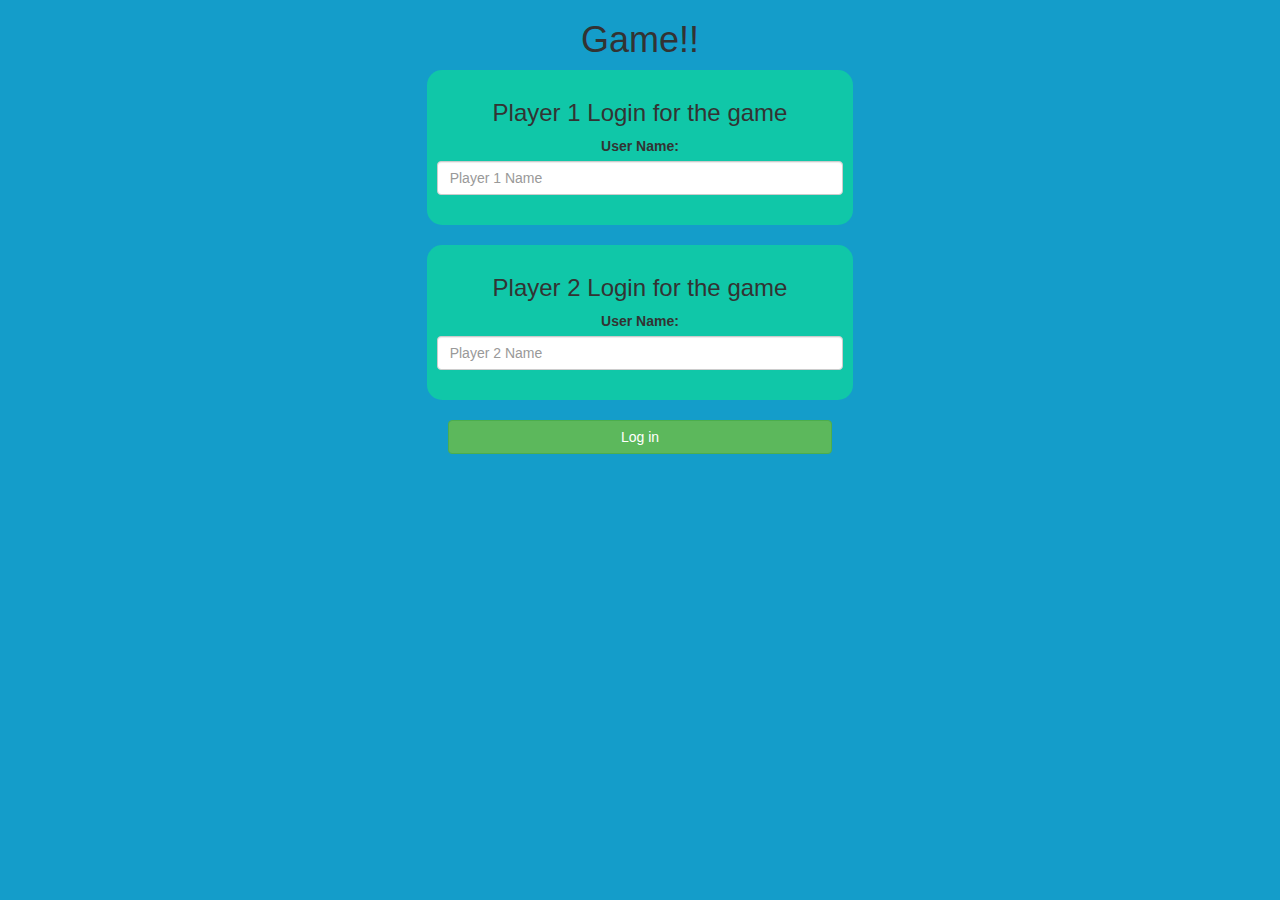
<file: index.html>
<!DOCTYPE html>
<html>

<head>
	<title>Guess The Word</title>

	<meta name="viewport" content="width=device-width, initial-scale=1">
	<link rel="stylesheet" href="https://maxcdn.bootstrapcdn.com/bootstrap/3.4.0/css/bootstrap.min.css">
	<script src="https://ajax.googleapis.com/ajax/libs/jquery/3.4.1/jquery.min.js"></script>
	<script src="https://maxcdn.bootstrapcdn.com/bootstrap/3.4.0/js/bootstrap.min.js"></script>

	<link rel="stylesheet" type="text/css" href="game.css">

	<script src="activity2.js"></script>
</head>

<body>
	<center>
		<h1>Game!!</h1>
		<div class="col-lg-4 col-sm-8 col-xs-11 login_div1">
			<h3>Player 1 Login for the game</h3>
			<label>User Name:</label>
			<input type="text" id="player1_name_input" class="form-control" placeholder="Player 1 Name">
			<br>
		</div>
		<br>
		<div class="col-lg-4 col-sm-8 col-xs-11 login_div2">
			<h3>Player 2 Login for the game</h3>
			<label>User Name:</label>
			<input type="text" id="player2_name_input" class="form-control" placeholder="Player 2 Name">
			<br>
		</div>
        <br>
		<button style="width:30%" class="btn btn-success" onclick ="addUser()">Log in</button></center>

</body>

</html>
</file>
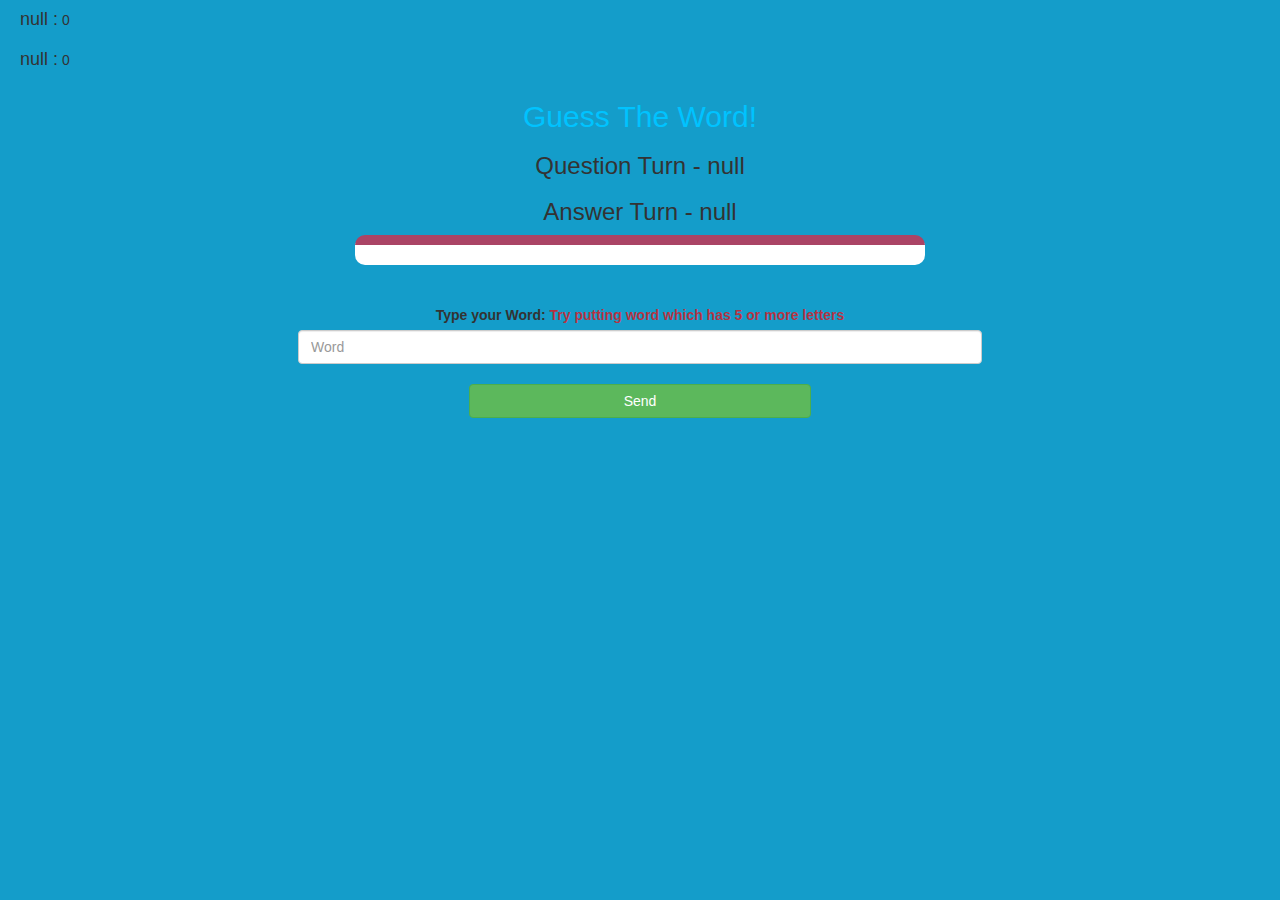
<file: game_page.html>
<!DOCTYPE html>
<html>

<head>
	<title>Guess The Word</title>

	<meta name="viewport" content="width=device-width, initial-scale=1">
	<link rel="stylesheet" href="https://maxcdn.bootstrapcdn.com/bootstrap/3.4.0/css/bootstrap.min.css">
	<script src="https://ajax.googleapis.com/ajax/libs/jquery/3.4.1/jquery.min.js"></script>
	<script src="https://maxcdn.bootstrapcdn.com/bootstrap/3.4.0/js/bootstrap.min.js"></script>

	<link rel="stylesheet" type="text/css" href="game.css">
</head>

<body>
	<h4 id="player1_name">

	</h4>
	<span id="player1_score">

	</span>
	<br>
	<h4 id="player2_name">
	</h4>
	<span id="player2_score">

	</span>
	<div class="container">
		<center>
			<h2 style="color: rgb(0, 195, 255);">Guess The Word!</h2>
			<h3 id="player_question">

			</h3>
			<h3 id="player_answer">

			</h3>
			<div id="output" class="col-lg-6">
		    </div>
			<br>
			<br>
            
			<label>Type your Word: <b style="color: rgba(255, 0, 0, 0.685)">Try putting word which has 5 or more
					letters</b></label>
					<input type="text" id="word" class="form-control" placeholder="Word">
			<br>
			<button onclick="send()" class="btn btn-success" style="width: 30%;">Send
			</button>
		</center>
	</div>

	<script src="game_page.js"></script>
</body>

</html>
</file>
<file: game.css>
body
{
	background: rgb(20, 157, 202);
}

	.login_div1 , .login_div2
	{
		background: rgb(16, 199, 168);
		padding: 10px;
		float: none;
		border-radius: 15px;
	}


#player1_name , #player2_name
{
	display: inline-block;
	margin-left: 20px;
}
#word
{
	width: 60%;
}
#word_display
{
	letter-spacing: 5px;
}
#output
{
background: white;
border-radius: 10px;
border-top: 10px solid #AA4465;
padding: 10px;
float: none;
text-align: left;
}
</file>
